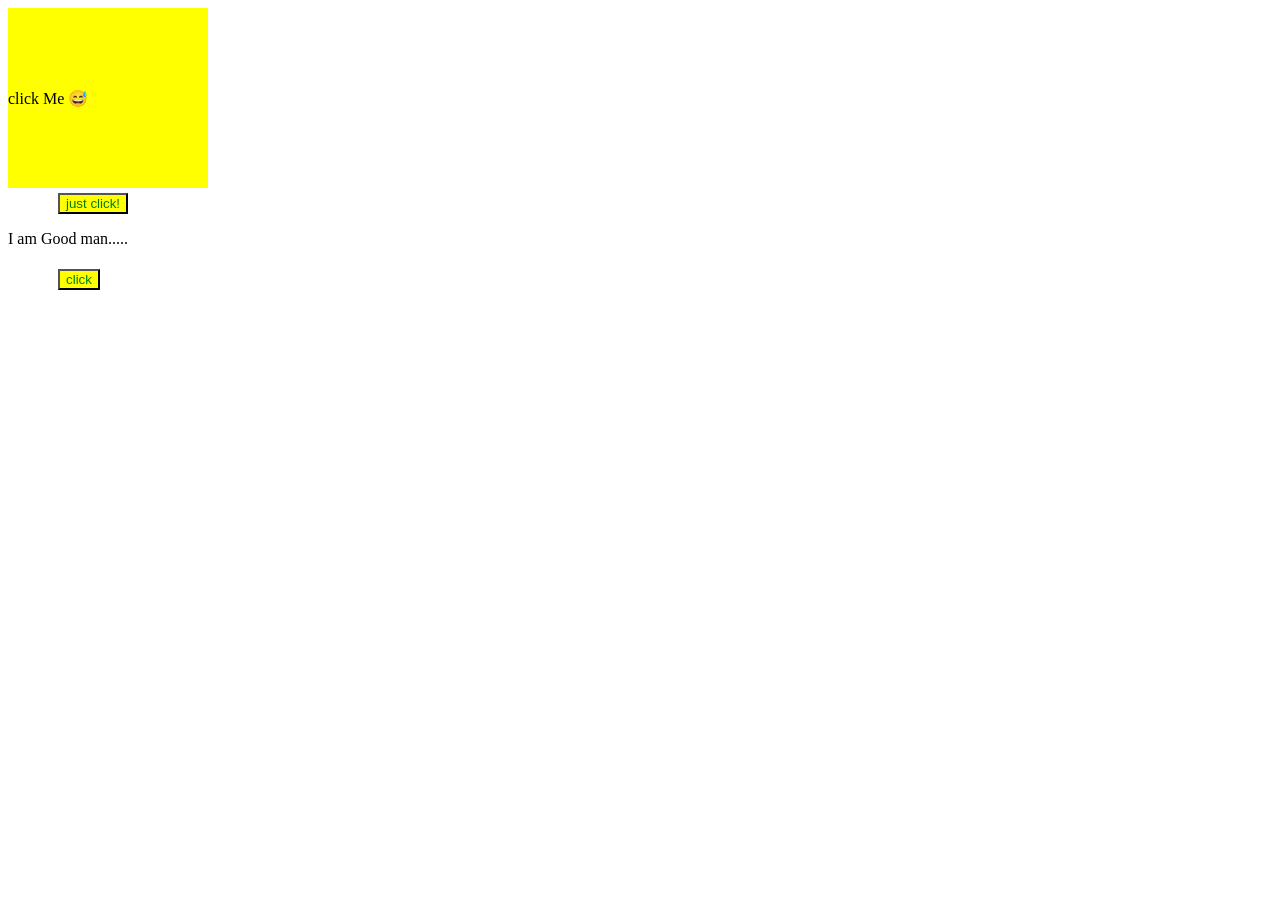
<file: index.html>
<!DOCTYPE html>
<html lang="en">
<head>
    <meta charset="UTF-8">
    <meta name="viewport" content="width=device-width, initial-scale=1.0">
    <title>Document</title>
    <link rel="stylesheet" href="index.css">
    <script src="index.js" defer></script>
    <a href=""></a>
</head>
<body>

<div id="box">
    <p id="clickText">click Me 😅</p>
</div>
<button ondblclick="button()">just click!</button>
<p id="status">I am Good man.....</p>
<button onclick="document.getElementById('status').innerHTML = 'nothing broo'">click</button>
</body>

</html>
</file>
<file: index.css>
#box{
    background-color: yellow;
    height: 20vh;
    width: 200px;
    align-items: center;
    align-content: center;
    justify-items: center;
}
button{
    margin-left: 50px;
    margin-top: 5px;
    color: green;
    background-color: yellow;
}
</file>
